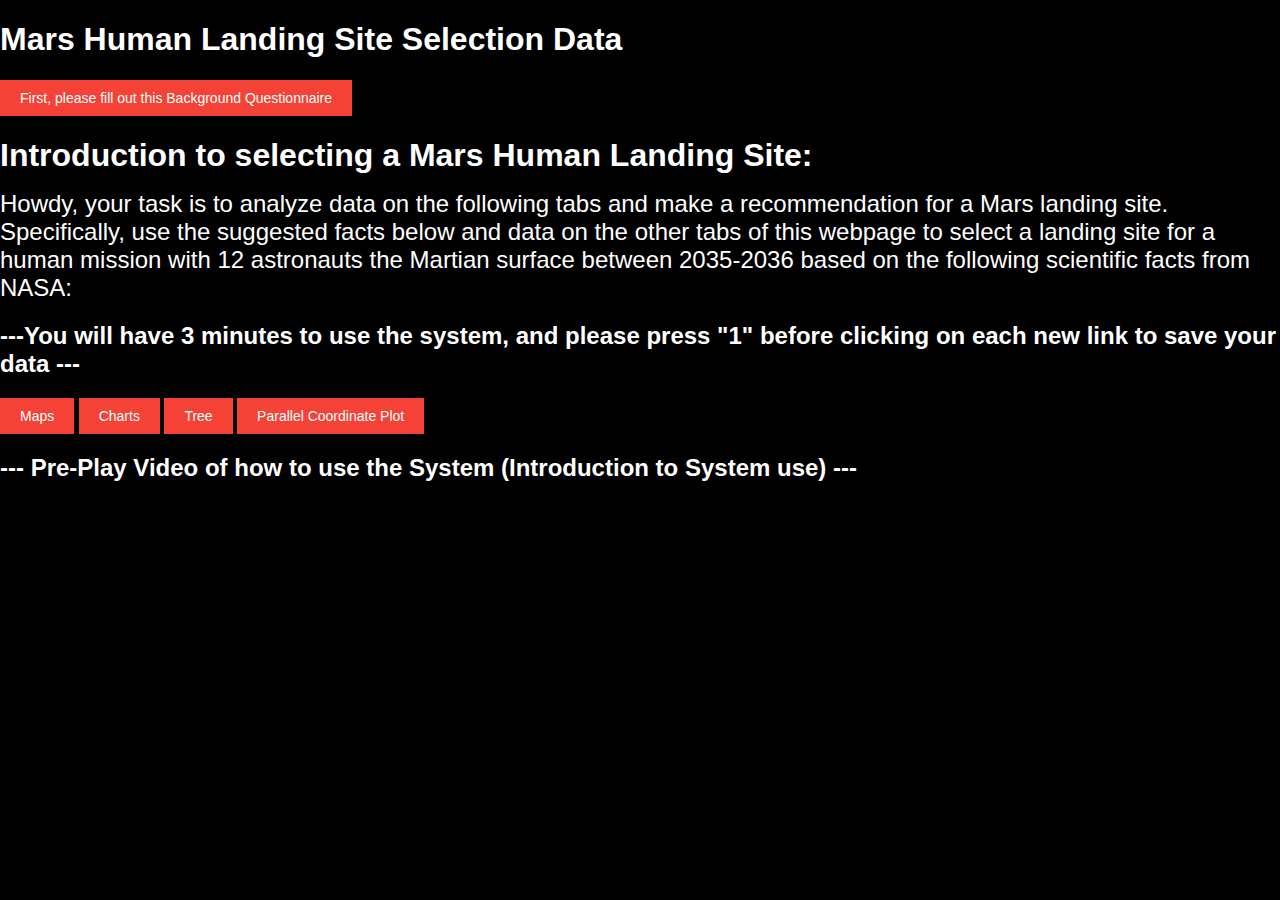
<file: index.html>
<!DOCTYPE html>
<html lang="en">
    <head>
        <!-- Participant ID part 1 start -->
        <!-- Note: this is within the html head, not body -->
        <script type="text/javascript">
            function randID() {
            document.getElementById("participant_id").innerHTML = 
                Math.floor((Math.random() * 10000) + 1);
            }
        </script>
        
        <!-- Participant ID part 1 end -->
    </head>
<body>
<style>

body {
  margin: 0;
  overflow: hidden;
  background: rgb(0, 0, 0);
  font-family: "Lucida Grande", "Lucida Sans Unicode", "Lucida Sans", Geneva, Verdana, sans-serif;
}

canvas {
  cursor: move;
}

svg, canvas, #legend {
  position:absolute;
  top:0;
}

.missions path { fill: white }

.polygons path {
  fill: rgba(0,0,0,0.001); /* to receive mouseover events */
  stroke: rgba(200,255,220,0.1);
  stroke-width: 1.5;
}

.links path {
  fill: none;
  stroke: rgba(78, 13, 13, 0.411);
  stroke-width: 3;
}

path.glow {
  fill: none;
  stroke: rgba(90, 18, 18, 0.7);
  stroke-width: 1;
}

#legend {
  color: white;
  top: 1em;
  left: 1em;
  padding: 0.5em 1em;
  border-left: solid white 4px;
  background: rgba(255,255,255,0.1);
  width: 19em;
  line-height: 1.4em;
}

#legend a {
  color: white;
}

a:link, a:visited {
  background-color: #f44336;
  color: white;
  padding: 10px 20px;
  text-align: center;
  text-decoration: none;
  display: inline-block;
  font-size:14px;
}


a:hover, a:active {
    background-color: rgb(216, 187, 187);
}

</style>
 <div style="overflow:auto; height:800px;width:900 px;">

<h1 style="color:white;">Mars Human Landing Site Selection Data </h1>

<!-- <a href="index_finish.html" >Finish Selection</a><br> -->

					
<a href="https://docs.google.com/forms/d/e/1FAIpQLSeiVBFsS10QnGjZ4Lrtej09mr6qioAsDlkzSeHBVjqf9iBTsQ/viewform?usp=pp_url&entry.856788678&entry.171575963&entry.1659481876&entry.231289924&entry.757019258&entry.918970187" target="_blank">First, please fill out this Background Questionnaire</a><br>

  <!-- Participant ID part 2 start -->
      <!-- Calls the random number function and prints it on screen -->

      <!-- <p style="color:white; display:inline-block; padding-left: 40px;">Participant ID:</p>
      <p id="participant_id" style="color:white; display:inline-block; font-size:26px;"> </p> <br>
      <script type="text/javascript">
          randID();
      </script>
 -->

  <!-- Participant ID part 2 end -->


<h1 style="color:white; margin-bottom: 2px">Introduction to selecting a Mars Human Landing Site:
						</h1>
						
						<p class="intro"><font size="5" color="white">Howdy, your task is to analyze data on the following tabs and make a recommendation for a Mars landing site. Specifically, use the suggested facts below and data on the other tabs of this webpage to select a landing site for a human mission with 12 astronauts the Martian surface between 2035-2036 based on the following scientific facts from NASA:</font></p>
            
            <h2 style="color:white;"> ---You will have 3 minutes to use the system, and please press "1" before clicking on each new link to save your data --- </h2>


            <a href="index_maps.html"<font size="2" color="white"></font>Maps</a>
            <a href="index_charts.html" >Charts</a>
            <a href="index_tree.html" >Tree</a> 
            <a href="index_PCP.html" >Parallel Coordinate Plot</a> <br>

											
						<h2 style="color:white;">--- Pre-Play Video of how to use the System (Introduction to System use) ---</h2>
 
						<iframe width="800" height="450" src=
						"https://www.youtube.com/embed/l4s6_IiMyj4"frameborder="0" allow="autoplay; encrypted-media" allowfullscreen></iframe>			

            <script src="//d3js.org/d3.v4.min.js"></script>
           

            <h2 style="color:white;">--- After watching the video, click on the red tabs to look at the data! ---</h2>

            <!-- <script src="./scripts/datarec.js"></script> -->
            
  </div>

</body>
</html>
</file>
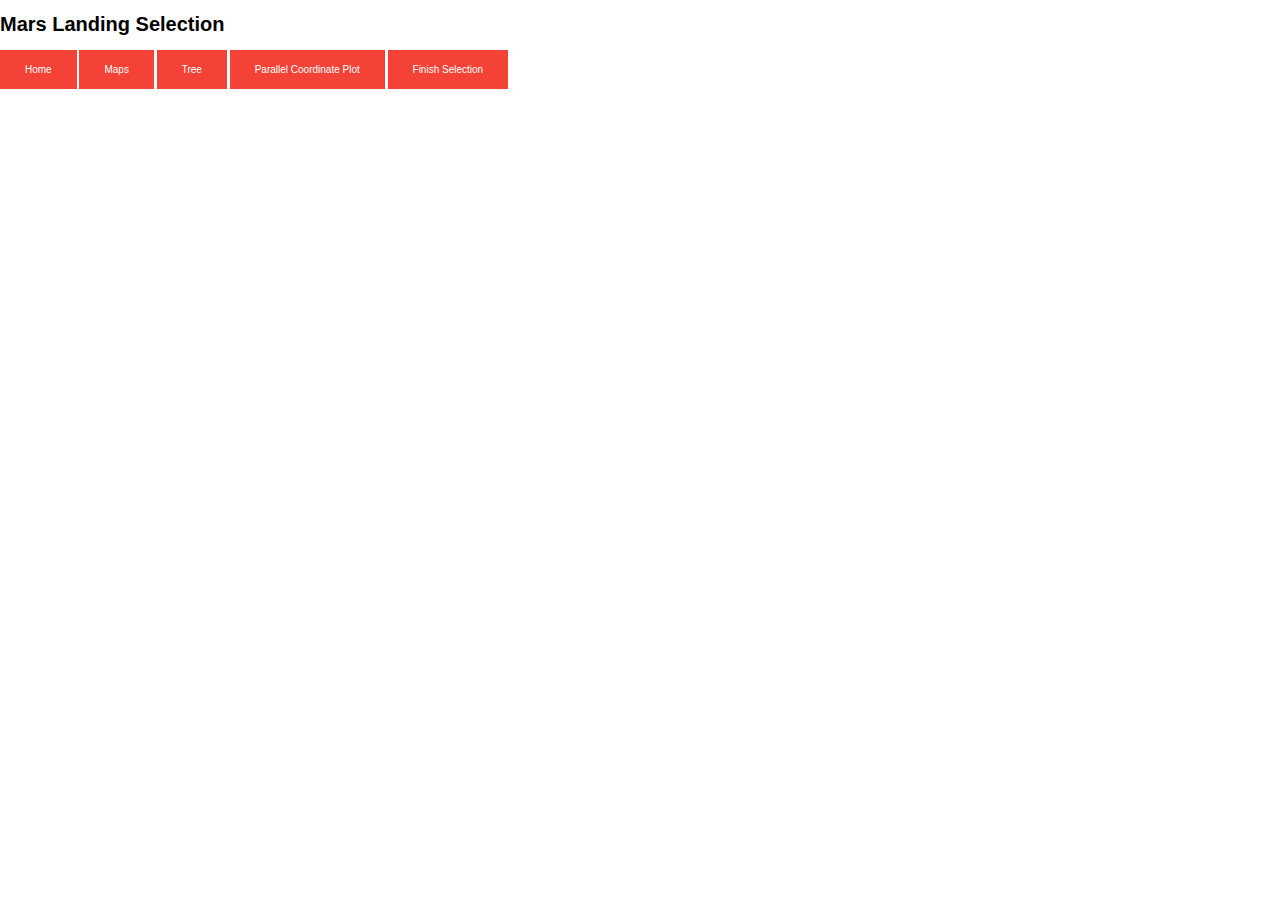
<file: index_charts.html>
<!DOCTYPE html>
<meta charset="utf-8">
<style>
	a:link, a:visited {
    background-color: #f44336;
    color: white;
    padding: 14px 25px;
    text-align: center;
    text-decoration: none;
    display: inline-block;
}
</style>

<title>Mars Landing Selection</title>
<head>
	<meta http-equiv="content-type" content="text/html;charset=utf-8" />		
	<link rel="stylesheet" href="./styles/simple-style.css">
</head>

<body>
<h1> Mars Landing Selection</h1>
	<!-- <div id="chartDiv"></div>
	<div id="otherDiv"></div> -->
	<a href="index.html" >Home</a>	 
	<a href="index_maps.html" >Maps</a> 
	<a href="index_tree.html" >Tree</a> 
	<a href="index_PCP.html" >Parallel Coordinate Plot</a> 
    <a href="index_finish.html" >Finish Selection</a></p>
	
	
	<!-- <a href="Pressure.html" target="_blank">Pressure</a>.</p> -->
</div>
	<!-- <script src="http://d3js.org/d3.v3.min.js"></script> -->
	<script src="https://d3js.org/d3.v4.min.js"></script>
	<!-- <script src="./libraries/d3.min.js"></script> -->
	<!-- <script src="./scripts/main.js"></script> -->
	<div id="charts">
			<svg width="600" height="400" id="svg1"></svg>
			<svg width="600" height="400" id="svg2"></svg>	
			<svg width="600" height="400" id="svg3"></svg>
			<svg width="600" height="400" id="svg4"></svg>			
			
			
			
	</div>
	<script src="./scripts/Charts-new.js"></script>
	<!-- <script src="./scripts/SolarFlux.js"></script> -->
	<!-- <script src="./scripts/temperature.js"></script> -->
	<!-- <script src="./scripts/pressure.js"></script> -->
	<!-- <script src="./scripts/HorizontalWind.js"></script> -->

	<script src="./scripts/datarec.js"></script> 
	
	
	

	
	
	
	
</body>
</html>
</file>
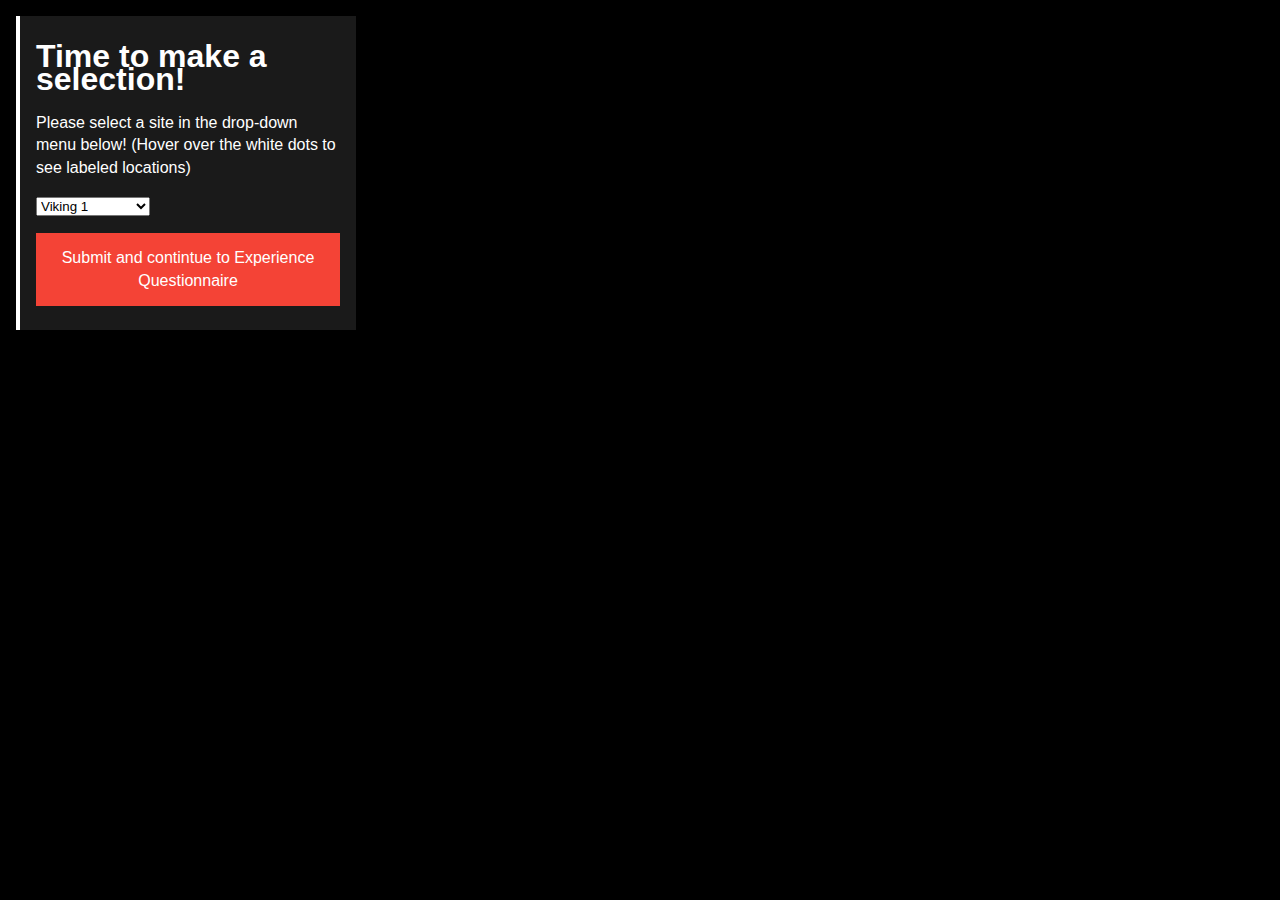
<file: index_finish.html>
<!DOCTYPE html>
<html lang="en">
    <head>
        <!-- Participant ID part 1 start -->
        <!-- Note: this is within the html head, not body -->
        <script type="text/javascript">
            function randID() {
            document.getElementById("participant_id").innerHTML = 
                Math.floor((Math.random() * 10000) + 1);
            }
        </script>
        
        <!-- Participant ID part 1 end -->
    </head>
    <body>
        <div>
        <meta charset="utf-8">
            <!-- <script src="../d3-geo-voronoi/dev/d3.v4.js"></script> -->
            <script src="//d3js.org/d3.v4.min.js"></script>
            <script src="d3-geo-voronoi.min.js"></script>

        <!--
        *Note to self: do not edit this block on blockbuilder*
        -->

        <style>

        body {
        margin: 0;
        overflow: hidden;
        background: rgb(0, 0, 0);
        font-family: "Lucida Grande", "Lucida Sans Unicode", "Lucida Sans", Geneva, Verdana, sans-serif;
        }

        canvas {
        cursor: move;
        }

        svg, canvas, #legend {
        position:absolute;
        top:0;
        }

        .missions path { fill: white }

        .polygons path {
        fill: rgba(0,0,0,0.001); /* to receive mouseover events */
        stroke: rgba(200,255,220,0.1);
        stroke-width: 1.5;
        }

        .links path {
        fill: none;
        stroke: rgba(78, 13, 13, 0.411);
        stroke-width: 3;
        }

        a:link, a:visited {
            background-color: #f44336;
            color: white;
            padding: 14px 25px;
            text-align: center;
            text-decoration: none;
            display: inline-block;
        }


        path.glow {
        fill: none;
        stroke: rgba(90, 18, 18, 0.7);
        stroke-width: 1;
        }

        #legend {
        color: white;
        top: 1em;
        left: 1em;
        padding: 0.5em 1em;
        border-left: solid white 4px;
        background: rgba(255,255,255,0.1);
        width: 19em;
        line-height: 1.4em;
        }

        #legend a {
        color: white;
        }
        
        .mars p{
        color: white;
        display: inline-block;
        }

        .mars .participant {
        color: white;
        font-size:26px;
        display: inline-block;

        }

        </style>
        <canvas></canvas>
        <svg>
            <defs>
                <radialGradient id="grad1" cx="50%" cy="50%" r="50%" fx="50%" fy="50%">
                    <stop offset="0%" style="stop-color:black;stop-opacity:0" />
                    <stop offset="94%" style="stop-color:black;stop-opacity:0.01" />
                    <stop offset="97%" style="stop-color:black;stop-opacity:0.2" />
                    <stop offset="110%" style="stop-color:black;stop-opacity:0.6" />
                </radialGradient>
            </defs>
        </svg>
        <div id="legend">
        <h1>Time to make a selection!</h1>

             <p>
                Please select a site in the drop-down menu below! (Hover over the white dots to see labeled locations)
            </p>

            <!-- Landing Selection Script -->

                 <select>
                    <option value="viking1">Viking 1</option>
                    <option value="viking2">Viking 2</option>
                    <option value="curiosity">Curiosity (MSL)</option>
                    <option value="phoenix">Phoenix</option>
                </select>

            <!-- Participant ID part 2 start -->
                <!-- Calls the random number function and prints it on screen -->

            <div class="mars">

                <!-- <p>Participant ID:</p>
                <p class="participant" id="participant_id"> </p>
                <script type="text/javascript">
                    randID();
                </script> -->

                <p> <a href=https://goo.gl/forms/VhwwZxlwdyZjncJy2 target="_blank">Submit and contintue to Experience Questionnaire</a></p>
                <!-- <a href="index.html" >Home</a>  -->

            </div>

            <!-- Participant ID part 2 end -->

        </div>
       

        <!-- <script id="vertex-shader" type="x-shader/x-vertex" src="./scripts/vertex-shader.js"></script> -->
        <!-- <script id="fragment-shader" type="x-shader/x-fragment" src="./scripts/fragment-shader.js"></script> -->
        <script src="./scripts/landingselect.js"></script>


        <script id="vertex-shader" type="x-shader/x-vertex">

        attribute vec2 a_position;

        void main(void) {
        gl_Position = vec4(a_position, 0.0, 1.0);
        }

        </script>
        <script id="fragment-shader" type="x-shader/x-fragment">

        precision mediump float;

        uniform sampler2D u_image;
        uniform vec2 u_translate;  /*  width/2, height/2 */
        uniform float u_scale;  /* in pixels ! */
        uniform vec3 u_rotate;  /* rotation in degrees ! */

        const float c_pi = 3.14159265358979323846264;
        const float c_halfPi = c_pi * 0.5;
        const float c_twoPi = c_pi * 2.0;

        // Inclination of the equator on Mars = 25.19°  (earth= 23.44)
        const float declination = 25.19  / 90.0 * c_halfPi;

        float phi0 = -u_rotate.y / 90.0 * c_halfPi;

        float cosphi0 = cos(phi0);
        float sinphi0 = sin(phi0);

        void main(void) {
        float x = (gl_FragCoord.x - u_translate.x) / u_scale;
        float y = (u_translate.y - gl_FragCoord.y) / u_scale;

        // inverse orthographic projection
        float rho = sqrt(x * x + y * y);

        // color if the point (px, py) does not exist in the texture
        if (rho >= 1.0) {
            gl_FragColor = texture2D(u_image, vec2(0.0, 0.0));
            gl_FragColor[0] = 0.1*(rho-1.0+0.1);
            gl_FragColor[1] = 0.06*(rho-1.0+0.1);
            gl_FragColor[2] = 0.2*(rho-1.0+0.1);
        }
        
        
        else {


        float c = asin(rho);
        float sinc = sin(c);
        float cosc = cos(c);
        float lambda = atan(x * sinc, rho * cosc);
        float phi = asin(y * sinc / rho);

        // inverse rotation
        float cosphi = cos(phi);
        float x0 = cos(lambda) * cosphi;
        float y0 = sin(lambda) * cosphi;
        float cosgamma = cos(u_rotate.z / 90.0 * c_halfPi);
        float singamma = sin(u_rotate.z / 90.0 * c_halfPi);
        float x1 = x0 * cosgamma - y0 * singamma;
        float y1 = y0 * cosgamma + x0 * singamma;
        float z1 = y * sinc / rho;
        lambda = atan(y1, x1 * cosphi0 + z1 * sinphi0) - u_rotate.x / 90.0 * c_halfPi;
        phi = asin(z1 * cosphi0 - x1 * sinphi0);
        
        // pixels
        float px = (lambda + c_pi) / c_twoPi;
        float py = (phi + c_halfPi) / c_pi;
        
        gl_FragColor = texture2D(u_image, vec2(px, py));
        
        // terminator ?? see https://github.com/joergdietrich/Leaflet.Terminator/blob/master/L.Terminator.js
        // float sinh = sin(lambda)*sin(declination) + cos(lambda)*cos(declination)*cos(1.0);
        // float intensity = (sinh > 0.0) ? 1.0 + 0.1*sinh : 0.2 + 0.8 * exp(6.0*sinh);
        
        float intensity = 1.1; // boost the pixel by some factor
            gl_FragColor[0] = intensity * gl_FragColor[0] * (1.3 - 0.3 * sqrt(gl_FragColor[0]));
            gl_FragColor[1] = intensity * gl_FragColor[1];
            gl_FragColor[2] = intensity * gl_FragColor[2];

        }
        }

        </script>
        <script>
        // Select the canvas from the document.
        var canvas = document.querySelector("canvas");

        var width = +canvas.getAttribute('width') || 600,
            height = +canvas.getAttribute('height') || 400;
        width = Math.max(width, self.innerWidth);
        height = Math.max(height, self.innerHeight);

        // save the legend
        var legend = d3.select('#legend').html();

        // Create the WebGL context, with fallback for experimental support.
        var context = canvas.getContext("webgl") || canvas.getContext("experimental-webgl");



        // Compile the vertex shader.
        var vertexShader = context.createShader(context.VERTEX_SHADER);
        context.shaderSource(vertexShader, document.querySelector("#vertex-shader").textContent);
        context.compileShader(vertexShader);
        if (!context.getShaderParameter(vertexShader, context.COMPILE_STATUS)) throw new Error(context.getShaderInfoLog(vertexShader));

        // Compile the fragment shader.
        var fragmentShader = context.createShader(context.FRAGMENT_SHADER);
        context.shaderSource(fragmentShader, document.querySelector("#fragment-shader").textContent);
        context.compileShader(fragmentShader);
        if (!context.getShaderParameter(fragmentShader, context.COMPILE_STATUS)) throw new Error(context.getShaderInfoLog(fragmentShader));

        // Link and use the program.
        var program = context.createProgram();
        context.attachShader(program, vertexShader);
        context.attachShader(program, fragmentShader);
        context.linkProgram(program);
        if (!context.getProgramParameter(program, context.LINK_STATUS)) throw new Error(context.getProgramInfoLog(program));
        context.useProgram(program);

        // Define the positions (as vec2) of the square that covers the canvas.
        var positionBuffer = context.createBuffer();
        context.bindBuffer(context.ARRAY_BUFFER, positionBuffer);
        context.bufferData(context.ARRAY_BUFFER, new Float32Array([
            -1.0, -1.0,
            +1.0, -1.0,
            +1.0, +1.0,
            -1.0, +1.0
        ]), context.STATIC_DRAW);

        // Bind the position buffer to the position attribute.
        var positionAttribute = context.getAttribLocation(program, "a_position");
        context.enableVertexAttribArray(positionAttribute);
        context.vertexAttribPointer(positionAttribute, 2, context.FLOAT, false, 0, 0);

        // Extract the projection parameters.
        var translateUniform = context.getUniformLocation(program, "u_translate"),
            scaleUniform = context.getUniformLocation(program, "u_scale"),
            rotateUniform = context.getUniformLocation(program, "u_rotate");

        // Load the reference image.
        var image = new Image;
        image.src = "8k_mars.jpg";
        // image.src = "Mars_Viking_MDIM21_ClrMosaic_global_1024.jpg";
        image.onload = readySoon;

        var projection = d3.geoOrthographic()
            .translate([width / 2, height / 2])
            .scale(0.95 * height / 2);

        var path = d3.geoPath()
            .projection(projection);


        var svg = d3.select('svg')
            .attr('width', width)
            .attr('height', height);

        svg._defs = svg.append("defs");
        svg._clip = svg._defs.append("path")
            .datum({
                type: "Sphere"
            })
            .attr("id", "sphere");

        svg._defs.append("clipPath")
            .attr("id", "clip")
            .append("use")
            .attr("xlink:href", "#sphere");

        svg._earth = svg.append('g')
            .attr("clip-path", "url(#clip)")
            .style('cursor', '-webkit-grab');

        svg._polygons = svg._earth.append('g').attr('class', 'polygons');
        svg._links = svg._earth.append('g').attr('class', 'links');
        svg._missions = svg._earth.append('g').attr('class', 'missions');

        svg._shade = svg.append("use")
            .attr("class", "stroke")
            .attr("xlink:href", "#sphere")
            .attr("stroke", "black")
            .attr("stroke-width", 3)
            .attr("fill", "url(#grad1)")
            .attr('pointer-events', 'none');



        // Hack to ensure correct inference of window dimensions.
        function readySoon() {
            // https://raw.githubusercontent.com/rhodges/hodgimoto/master/app/layers/mars_landings.geojson
            d3.json('mars_landings.geojson', function (err, missions) {

        // Insert extra missions below:
        // missions.features.push({"type":"Feature","properties":{"OBJECTID":-1,"ID":-1,"NAME":"Schiaparelli","X_COORD":0.2,"Y_COORD":357.5,"FULL_NAME":"ExoMars Schiaparelli EDM lander","NSSDC_ID":"2016-017A","WEB_LINK":"https://en.wikipedia.org/wiki/Schiaparelli_EDM_lander","COUNTRY":"Europe","YEAR":2016},"geometry":{"type":"MultiPoint","coordinates":[[0.2, 357.5]]}})

                var v = svg._voronoi = d3.geoVoronoi()(missions),
                    polygons = v.polygons(),
                    urquhart = v.links().features.filter(function(l) {
                        return l.properties.urquhart;
                    });


                svg._missions = svg._missions
                    .selectAll('path')
                    .data(missions.features);
                var enter = svg._missions.enter().append('path');
                svg._missions = svg._missions.merge(enter);


                // Render Voronoi polygons
                // svg._polygons = svg._polygons
                //     .selectAll('path')
                //     .data(polygons.features);
                // var enter = svg._polygons.enter().append('path');
                // svg._polygons = svg._polygons.merge(enter);

                svg._links = svg._links
                    .selectAll('path')
                    .data(urquhart);
                var enter = svg._links.enter().append('path');
                svg._links = svg._links.merge(enter);

                setTimeout(function () {
                    resize();
                    ready();
                }, 10);
            });
        }

        // retina display
        var devicePixelRatio = window.devicePixelRatio || 1;

        function resize() {
            canvas.setAttribute('width', width * devicePixelRatio);
            canvas.setAttribute('height', height * devicePixelRatio);
            canvas.style.width = width + 'px';
            canvas.style.height = height + 'px';

            context.uniform2f(translateUniform, width / 2 * devicePixelRatio, height / 2 * devicePixelRatio);
            context.viewport(0, 0, width * devicePixelRatio, height * devicePixelRatio);
        }

        function ready() {

            // Create a texture and a mipmap for accurate minification.
            var texture = context.createTexture();
            context.bindTexture(context.TEXTURE_2D, texture);
            context.texParameteri(context.TEXTURE_2D, context.TEXTURE_MAG_FILTER, context.LINEAR);
            context.texParameteri(context.TEXTURE_2D, context.TEXTURE_MIN_FILTER, context.LINEAR_MIPMAP_LINEAR);
            context.texImage2D(context.TEXTURE_2D, 0, context.RGBA, context.RGBA, context.UNSIGNED_BYTE, image);
            context.generateMipmap(context.TEXTURE_2D);

            // The current rotation
            var scale = scale0 = projection.scale(),
                rotate = [0, 0, 0];

            // Rotate and redraw!
            function redraw() {
                projection.scale(scale).rotate(rotate);
                svg._missions.attr('d', path);
                svg._polygons.attr('d', path);
                svg._links.attr('d', path);
                svg._clip.attr('d', path);
                context.uniform1f(scaleUniform, scale * devicePixelRatio);
                context.uniform3fv(rotateUniform, rotate);
                context.bindTexture(context.TEXTURE_2D, texture); // XXX Safari
                context.drawArrays(context.TRIANGLE_FAN, 0, 4);

            }

            svg
            .on('mousemove', function () {
                    var p = d3.mouse(this),
                        c = projection.invert(p),
                        found;

                    // if we're on the Earth
                    if (c[0] !== 90 &&
                    (found = svg._voronoi.find(c[0], c[1], 0.8 /* radian */ ))) {

                        var center = d3.geoCentroid(svg._missions.data()[found.index]);
                        
                        //Output the index
                            // console.log(found.index);
                        var circle = d3.geoCircle().center(center),
                            r = d3.geoLength({
                                type: "LineString",
                                coordinates: [c, center]
                            }) * 180 / Math.PI;

                        r = Math.max(1.1 * r, 5);

                        svg._earth.append('path')
                            .attr('class', 'glow')
                            .transition()
                            .attrTween('d', function () {
                                return function (t) {
                                    return path(circle.radius(2 + r * d3.easePolyIn(t, 4))()) || ''; // empty path when the signal comes from the hidden side of the planet
                                };
                            })
                            .remove();

                        var p = svg._missions.data()[found.index].properties;
                        d3.select('#legend h1').text(p.NAME);
                        //Output the name of the found index
                        console.log(p.NAME);


                        d3.select('#legend p').html(
                            '<a href="' + p.WEB_LINK + '">' + p.FULL_NAME + '</a>' + 
                            '<br>' +
                            p.COUNTRY + ', ' + p.YEAR + '.'
                            /* +
                                        '<br>' +
                                        p.X_COORD + "&times" + p.Y_COORD */
                        );
                        path.pointRadius(function (d, j) {
                            return j == found.index ? 8 : 4.5 /* 4.5 = default value */ ;
                        });
                        redraw();
                    } else {
                        d3.select('#legend').html(legend);
                    }
                });


            var lambda = d3.scaleLinear()
                .domain([-width / 2, width / 2])
                .range([-180, 180]);

            var phi = d3.scaleLinear()
                .domain([0, height])
                .range([90, -90]);

            var q, r, transform, d;

            zoom = d3.zoom()
                .scaleExtent([.8, 1.5])
                .on("start", function () {
                    q = rotate, d = [0, 0, 0]; // accumulate change in d
                    r = d3.mouse(this);
                    svg._earth.style('cursor', '-webkit-grabbing');
                })
                .on("zoom.redraw", function () {
                    scale = scale0 * d3.event.transform.k;
                    var p = d3.mouse(this);
                    var dr = [lambda(p[0]) - lambda(r[0]), phi(p[1]) - phi(r[1])];
                    r = p;

                    // inverse dr[0] if the mouse is beyond one of the poles
                    var a = (phi(p[1]) - rotate[1]) * Math.PI / 180,
                        ca = Math.cos(a),
                        sa = Math.sin(a);

                    d = [d[0] + dr[0] * (ca < 0 ? -1 : 1),
                                d[1] + dr[1], d[2] + dr[0] * -sa];

                    rotate = [q[0] + d[0], q[1] + d[1], q[2] + 0 * d[2]];

                    redraw();
                })
                .on('end', function() {
                    svg._earth.style('cursor', '-webkit-grab');
                });

            d3.select("svg")
                .call(zoom);

            redraw();

            var elapsed = null;

            function animate(t) {
                elapsed = t;
                // d3.select("canvas").transition().call(zoom.transform, d3.zoomIdentity);
                requestAnimationFrame(animate);
            }
            // animate();

        }

        // A polyfill for requestAnimationFrame.
        if (!self.requestAnimationFrame) requestAnimationFrame =
            self.webkitRequestAnimationFrame || self.mozRequestAnimationFrame || self.msRequestAnimationFrame || self.oRequestAnimationFrame || function (f) {
                setTimeout(f, 17);
            };
        </script>
        <!-- <script src="./scripts/datarec.js"></script> -->

    </div>
    </body>
</html>
</file>
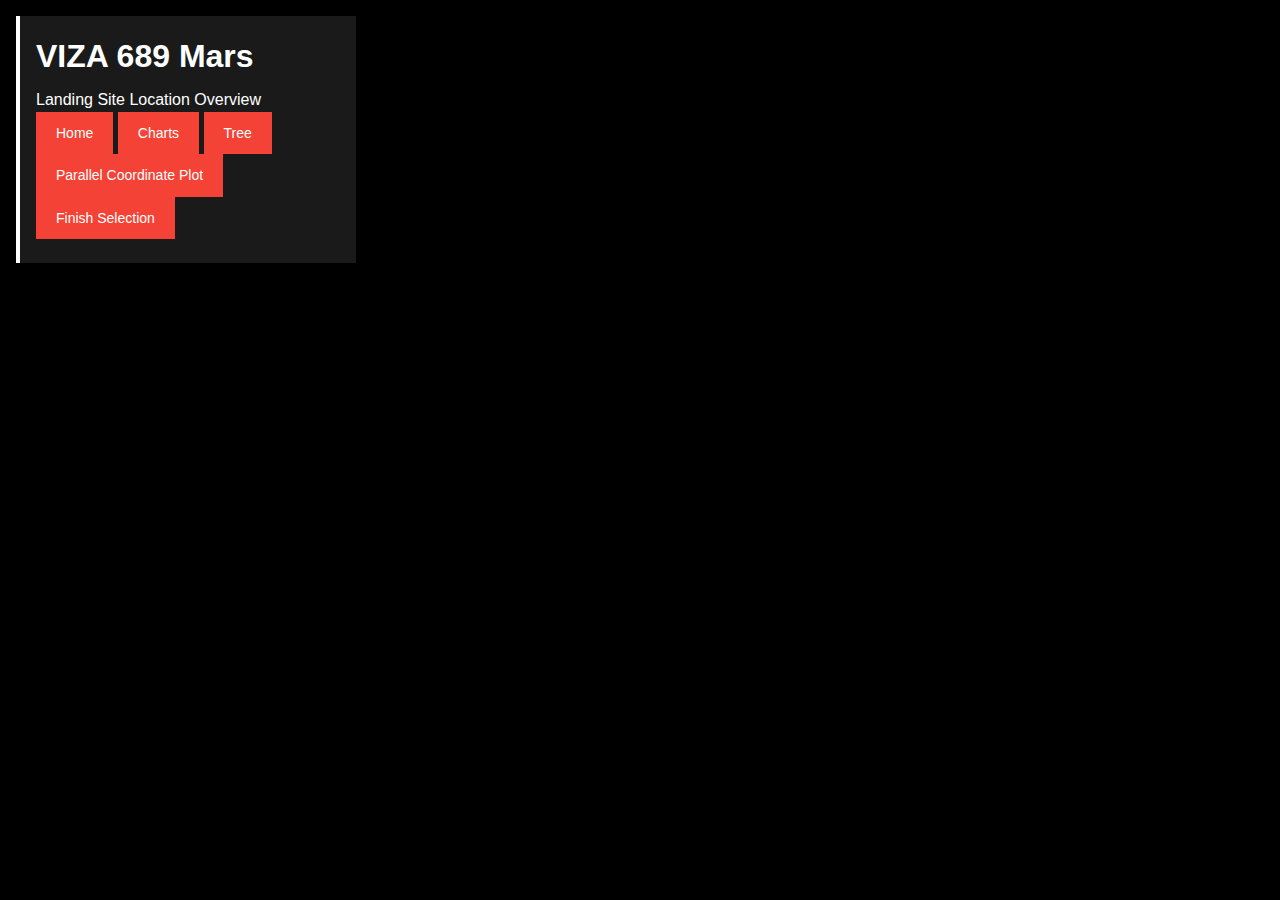
<file: index_maps.html>
<!DOCTYPE html>
<meta charset="utf-8">
    <script src="//d3js.org/d3.v4.min.js"></script>
    <script src="d3-geo-voronoi.min.js"></script>

<!--



*Note to self: do not edit this block on blockbuilder*



-->

<style>

	a:link, a:visited {
    background-color: #f44336;
    color: white;
    padding: 10px 20px;
    text-align: center;
    text-decoration: none;
    display: inline-block;
    font-size:14px;
}


body {
  margin: 0;
  overflow: hidden;
  background: rgb(0, 0, 0);
  font-family: "Lucida Grande", "Lucida Sans Unicode", "Lucida Sans", Geneva, Verdana, sans-serif;
}

canvas {
  cursor: move;
}

svg, canvas, #legend {
  position:absolute;
  top:0;
}

.missions path { fill: white }

.polygons path {
  fill: rgba(0,0,0,0.001); /* to receive mouseover events */
  stroke: rgba(200,255,220,0.1);
  stroke-width: 1.5;
}

.links path {
  fill: none;
  stroke: rgba(78, 13, 13, 0.411);
  stroke-width: 3;
}

path.glow {
  fill: none;
  stroke: rgba(90, 18, 18, 0.7);
  stroke-width: 1;
}

#legend {
  color: white;
  top: 1em;
  left: 1em;
  padding: 0.5em 1em;
  border-left: solid white 4px;
  background: rgba(255,255,255,0.1);
  width: 19em;
  line-height: 1.4em;
}

#legend a {
  color: white;
}

</style>
<canvas></canvas>
<svg>
    <defs>
        <radialGradient id="grad1" cx="50%" cy="50%" r="50%" fx="50%" fy="50%">
            <stop offset="0%" style="stop-color:black;stop-opacity:0" />
            <stop offset="94%" style="stop-color:black;stop-opacity:0.01" />
            <stop offset="97%" style="stop-color:black;stop-opacity:0.2" />
            <stop offset="110%" style="stop-color:black;stop-opacity:0.6" />
        </radialGradient>
    </defs>
</svg>
<div id="legend">
<h1>VIZA 689 Mars</h1>
<p>Landing Site Location Overview<br> 
    <a href="index.html" >Home</a> 
    <a href="index_charts.html" >Charts</a> 
    <a href="index_tree.html" >Tree</a> 
    <a href="index_PCP.html" >Parallel Coordinate Plot</a> 
    <a href="index_finish.html" >Finish Selection</a></p>
    
</div>

<!-- <script id="vertex-shader" type="x-shader/x-vertex" src="./scripts/vertex-shader.js"></script> -->
<!-- <script id="fragment-shader" type="x-shader/x-fragment" src="./scripts/fragment-shader.js"></script> -->
<!-- <script src="./scripts/canvas.js"></script> -->


<script id="vertex-shader" type="x-shader/x-vertex">

attribute vec2 a_position;

void main(void) {
  gl_Position = vec4(a_position, 0.0, 1.0);
}

</script>
<script id="fragment-shader" type="x-shader/x-fragment">

precision mediump float;

uniform sampler2D u_image;
uniform vec2 u_translate;  /*  width/2, height/2 */
uniform float u_scale;  /* in pixels ! */
uniform vec3 u_rotate;  /* rotation in degrees ! */

const float c_pi = 3.14159265358979323846264;
const float c_halfPi = c_pi * 0.5;
const float c_twoPi = c_pi * 2.0;

// Inclination of the equator on Mars = 25.19°  (earth= 23.44)
const float declination = 25.19  / 90.0 * c_halfPi;

float phi0 = -u_rotate.y / 90.0 * c_halfPi;

float cosphi0 = cos(phi0);
float sinphi0 = sin(phi0);

void main(void) {
  float x = (gl_FragCoord.x - u_translate.x) / u_scale;
  float y = (u_translate.y - gl_FragCoord.y) / u_scale;

  // inverse orthographic projection
  float rho = sqrt(x * x + y * y);

  // color if the point (px, py) does not exist in the texture
  if (rho >= 1.0) {
      gl_FragColor = texture2D(u_image, vec2(0.0, 0.0));
      gl_FragColor[0] = 0.1*(rho-1.0+0.1);
      gl_FragColor[1] = 0.06*(rho-1.0+0.1);
      gl_FragColor[2] = 0.2*(rho-1.0+0.1);
  }
  
  
  else {


  float c = asin(rho);
  float sinc = sin(c);
  float cosc = cos(c);
  float lambda = atan(x * sinc, rho * cosc);
  float phi = asin(y * sinc / rho);

  // inverse rotation
  float cosphi = cos(phi);
  float x0 = cos(lambda) * cosphi;
  float y0 = sin(lambda) * cosphi;
  float cosgamma = cos(u_rotate.z / 90.0 * c_halfPi);
  float singamma = sin(u_rotate.z / 90.0 * c_halfPi);
  float x1 = x0 * cosgamma - y0 * singamma;
  float y1 = y0 * cosgamma + x0 * singamma;
  float z1 = y * sinc / rho;
  lambda = atan(y1, x1 * cosphi0 + z1 * sinphi0) - u_rotate.x / 90.0 * c_halfPi;
  phi = asin(z1 * cosphi0 - x1 * sinphi0);
  
  // pixels
  float px = (lambda + c_pi) / c_twoPi;
  float py = (phi + c_halfPi) / c_pi;
  
  gl_FragColor = texture2D(u_image, vec2(px, py));
  
  // terminator ?? see https://github.com/joergdietrich/Leaflet.Terminator/blob/master/L.Terminator.js
  // float sinh = sin(lambda)*sin(declination) + cos(lambda)*cos(declination)*cos(1.0);
  // float intensity = (sinh > 0.0) ? 1.0 + 0.1*sinh : 0.2 + 0.8 * exp(6.0*sinh);
  
  float intensity = 1.1; // boost the pixel by some factor
    gl_FragColor[0] = intensity * gl_FragColor[0] * (1.3 - 0.3 * sqrt(gl_FragColor[0]));
    gl_FragColor[1] = intensity * gl_FragColor[1];
    gl_FragColor[2] = intensity * gl_FragColor[2];

  }
}

</script>
<script>
// Select the canvas from the document.
var canvas = document.querySelector("canvas");

var width = +canvas.getAttribute('width') || 600,
    height = +canvas.getAttribute('height') || 400;
width = Math.max(width, self.innerWidth);
height = Math.max(height, self.innerHeight);

// save the legend
var legend = d3.select('#legend').html();

// Create the WebGL context, with fallback for experimental support.
var context = canvas.getContext("webgl") || canvas.getContext("experimental-webgl");



// Compile the vertex shader.
var vertexShader = context.createShader(context.VERTEX_SHADER);
context.shaderSource(vertexShader, document.querySelector("#vertex-shader").textContent);
context.compileShader(vertexShader);
if (!context.getShaderParameter(vertexShader, context.COMPILE_STATUS)) throw new Error(context.getShaderInfoLog(vertexShader));

// Compile the fragment shader.
var fragmentShader = context.createShader(context.FRAGMENT_SHADER);
context.shaderSource(fragmentShader, document.querySelector("#fragment-shader").textContent);
context.compileShader(fragmentShader);
if (!context.getShaderParameter(fragmentShader, context.COMPILE_STATUS)) throw new Error(context.getShaderInfoLog(fragmentShader));

// Link and use the program.
var program = context.createProgram();
context.attachShader(program, vertexShader);
context.attachShader(program, fragmentShader);
context.linkProgram(program);
if (!context.getProgramParameter(program, context.LINK_STATUS)) throw new Error(context.getProgramInfoLog(program));
context.useProgram(program);

// Define the positions (as vec2) of the square that covers the canvas.
var positionBuffer = context.createBuffer();
context.bindBuffer(context.ARRAY_BUFFER, positionBuffer);
context.bufferData(context.ARRAY_BUFFER, new Float32Array([
    -1.0, -1.0,
    +1.0, -1.0,
    +1.0, +1.0,
    -1.0, +1.0
  ]), context.STATIC_DRAW);

// Bind the position buffer to the position attribute.
var positionAttribute = context.getAttribLocation(program, "a_position");
context.enableVertexAttribArray(positionAttribute);
context.vertexAttribPointer(positionAttribute, 2, context.FLOAT, false, 0, 0);

// Extract the projection parameters.
var translateUniform = context.getUniformLocation(program, "u_translate"),
    scaleUniform = context.getUniformLocation(program, "u_scale"),
    rotateUniform = context.getUniformLocation(program, "u_rotate");

// Load the reference image.
var image = new Image;
image.src = "8k_mars.jpg";
// image.src = "Mars_Viking_MDIM21_ClrMosaic_global_1024.jpg";
image.onload = readySoon;

var projection = d3.geoOrthographic()
    .translate([width / 2, height / 2])
    .scale(0.95 * height / 2);

var path = d3.geoPath()
    .projection(projection);


var svg = d3.select('svg')
    .attr('width', width)
    .attr('height', height);

svg._defs = svg.append("defs");
svg._clip = svg._defs.append("path")
    .datum({
        type: "Sphere"
    })
    .attr("id", "sphere");

svg._defs.append("clipPath")
    .attr("id", "clip")
    .append("use")
    .attr("xlink:href", "#sphere");

svg._earth = svg.append('g')
    .attr("clip-path", "url(#clip)")
    .style('cursor', '-webkit-grab');

svg._polygons = svg._earth.append('g').attr('class', 'polygons');
svg._links = svg._earth.append('g').attr('class', 'links');
svg._missions = svg._earth.append('g').attr('class', 'missions');

svg._shade = svg.append("use")
    .attr("class", "stroke")
    .attr("xlink:href", "#sphere")
    .attr("stroke", "black")
    .attr("stroke-width", 3)
    .attr("fill", "url(#grad1)")
    .attr('pointer-events', 'none');



// Hack to ensure correct inference of window dimensions.
function readySoon() {
    // https://raw.githubusercontent.com/rhodges/hodgimoto/master/app/layers/mars_landings.geojson
    d3.json('mars_landings.geojson', function (err, missions) {

// missions.features.push({"type":"Feature","properties":{"OBJECTID":-1,"ID":-1,"NAME":"Schiaparelli","X_COORD":0.2,"Y_COORD":357.5,"FULL_NAME":"ExoMars Schiaparelli EDM lander","NSSDC_ID":"2016-017A","WEB_LINK":"https://en.wikipedia.org/wiki/Schiaparelli_EDM_lander","COUNTRY":"Europe","YEAR":2016},"geometry":{"type":"MultiPoint","coordinates":[[0.2, 357.5]]}})

        var v = svg._voronoi = d3.geoVoronoi()(missions),
            polygons = v.polygons(),
            urquhart = v.links().features.filter(function(l) {
                return l.properties.urquhart;
            });


        svg._missions = svg._missions
            .selectAll('path')
            .data(missions.features);
        var enter = svg._missions.enter().append('path');
        svg._missions = svg._missions.merge(enter);


        // Render Voronoi polygons
        // svg._polygons = svg._polygons
        //     .selectAll('path')
        //     .data(polygons.features);
        // var enter = svg._polygons.enter().append('path');
        // svg._polygons = svg._polygons.merge(enter);

        svg._links = svg._links
            .selectAll('path')
            .data(urquhart);
        var enter = svg._links.enter().append('path');
        svg._links = svg._links.merge(enter);

        setTimeout(function () {
            resize();
            ready();
        }, 10);
    });
}

// retina display
var devicePixelRatio = window.devicePixelRatio || 1;

function resize() {
    canvas.setAttribute('width', width * devicePixelRatio);
    canvas.setAttribute('height', height * devicePixelRatio);
    canvas.style.width = width + 'px';
    canvas.style.height = height + 'px';

    context.uniform2f(translateUniform, width / 2 * devicePixelRatio, height / 2 * devicePixelRatio);
    context.viewport(0, 0, width * devicePixelRatio, height * devicePixelRatio);
}

function ready() {

    // Create a texture and a mipmap for accurate minification.
    var texture = context.createTexture();
    context.bindTexture(context.TEXTURE_2D, texture);
    context.texParameteri(context.TEXTURE_2D, context.TEXTURE_MAG_FILTER, context.LINEAR);
    context.texParameteri(context.TEXTURE_2D, context.TEXTURE_MIN_FILTER, context.LINEAR_MIPMAP_LINEAR);
    context.texImage2D(context.TEXTURE_2D, 0, context.RGBA, context.RGBA, context.UNSIGNED_BYTE, image);
    context.generateMipmap(context.TEXTURE_2D);

    // The current rotation
    var scale = scale0 = projection.scale(),
        rotate = [0, 0, 0];

    // Rotate and redraw!
    function redraw() {
        projection.scale(scale).rotate(rotate);
        svg._missions.attr('d', path);
        svg._polygons.attr('d', path);
        svg._links.attr('d', path);
        svg._clip.attr('d', path);
        context.uniform1f(scaleUniform, scale * devicePixelRatio);
        context.uniform3fv(rotateUniform, rotate);
        context.bindTexture(context.TEXTURE_2D, texture); // XXX Safari
        context.drawArrays(context.TRIANGLE_FAN, 0, 4);

    }

    svg
    .on('mousemove', function () {
            var p = d3.mouse(this),
                c = projection.invert(p),
                found;

            // if we're on the Earth
            if (c[0] !== 90 &&
            (found = svg._voronoi.find(c[0], c[1], 0.8 /* radian */ ))) {

                var center = d3.geoCentroid(svg._missions.data()[found.index]);

                // //Output the index of the landing site
                // console.log(found.index);

                var circle = d3.geoCircle().center(center),
                    r = d3.geoLength({
                        type: "LineString",
                        coordinates: [c, center]
                    }) * 180 / Math.PI;

                r = Math.max(1.1 * r, 5);

                svg._earth.append('path')
                    .attr('class', 'glow')
                    .transition()
                    .attrTween('d', function () {
                        return function (t) {
                            return path(circle.radius(2 + r * d3.easePolyIn(t, 4))()) || ''; // empty path when the signal comes from the hidden side of the planet
                        };
                    })
                    .remove();

                var p = svg._missions.data()[found.index].properties;
                d3.select('#legend h1').text(p.NAME);
                    //Output the name of the found index
                    console.log(p.NAME);
                d3.select('#legend p').html(
                    '<a href="' + p.WEB_LINK + '">' + p.FULL_NAME + '</a>' + 
                    '<br>' +
                    p.COUNTRY + ', ' + p.YEAR + '.'
                    /* +
                                   '<br>' +
                                 p.X_COORD + "&times" + p.Y_COORD */
                );
                path.pointRadius(function (d, j) {
                    return j == found.index ? 8 : 4.5 /* 4.5 = default value */ ;
                });
                redraw();
            } else {
                d3.select('#legend').html(legend);
            }
        });


    var lambda = d3.scaleLinear()
        .domain([-width / 2, width / 2])
        .range([-180, 180]);

    var phi = d3.scaleLinear()
        .domain([0, height])
        .range([90, -90]);

    var q, r, transform, d;

    zoom = d3.zoom()
        .scaleExtent([.8, 1.5])
        .on("start", function () {
            q = rotate, d = [0, 0, 0]; // accumulate change in d
            r = d3.mouse(this);
            svg._earth.style('cursor', '-webkit-grabbing');
        })
        .on("zoom.redraw", function () {
            scale = scale0 * d3.event.transform.k;
            var p = d3.mouse(this);
            var dr = [lambda(p[0]) - lambda(r[0]), phi(p[1]) - phi(r[1])];
            r = p;

            // inverse dr[0] if the mouse is beyond one of the poles
            var a = (phi(p[1]) - rotate[1]) * Math.PI / 180,
                ca = Math.cos(a),
                sa = Math.sin(a);

            d = [d[0] + dr[0] * (ca < 0 ? -1 : 1),
                        d[1] + dr[1], d[2] + dr[0] * -sa];

            rotate = [q[0] + d[0], q[1] + d[1], q[2] + 0 * d[2]];

            redraw();
        })
        .on('end', function() {
            svg._earth.style('cursor', '-webkit-grab');
        });

    d3.select("svg")
        .call(zoom);

    redraw();

    var elapsed = null;

    function animate(t) {
        elapsed = t;
        //d3.select("canvas").transition().call(zoom.transform, d3.zoomIdentity);
        requestAnimationFrame(animate);
    }
    //animate();

}

// A polyfill for requestAnimationFrame.
if (!self.requestAnimationFrame) requestAnimationFrame =
    self.webkitRequestAnimationFrame || self.mozRequestAnimationFrame || self.msRequestAnimationFrame || self.oRequestAnimationFrame || function (f) {
        setTimeout(f, 17);
    };
</script>
<script src="./scripts/datarec.js"></script>
</file>
<file: styles/simple-style.css>
body {
  font: 10px sans-serif;
  margin:0;
}

/*.line {*/
    /*fill: none;*/
    /*stroke: steelblue;*/
    /*stroke-width: 2px;*/
/*}*/

.line {
    fill: none;
    stroke-width: 3px;
    stroke-linejoin: "round";
    stroke-linecap: "round";
}

.line:hover {
    stroke-width: 8px;
}

.area {
    fill: lightsteelblue;
}

.chart {
    /* background-color: #efefef; */
    background-color: white;
    /* shape-rendering: crispEdges; */
    shape-rendering: auto;
    border-style: solid;
    border-color: #d3d3d3;
 }


.axis text {
    font-family: sans-serif;
    font-size: 11px;
}

 .text0 {
    fill: red;
 }

 .text1 {
    fill: green;
 }

 .text2 {
    fill:steelblue;
 }

 .text3 {
    fill: yellow;
 }

 .text4 {
    fill: purple;
 }

 .text5 {
    fill:brown;
 }


 .bar { fill: steelblue; }



 .node {
  stroke: #fff;
  stroke-width: 1.5px;
}

.link {
  stroke: #999;
  stroke-opacity: .6;
}

#fillheight {
    height: 100vh;
    background-color: white
   ;
    color: black;
}

#fillwidth {
    width: 100vw;
    background-color: green;
    color: white;
}
</file>
